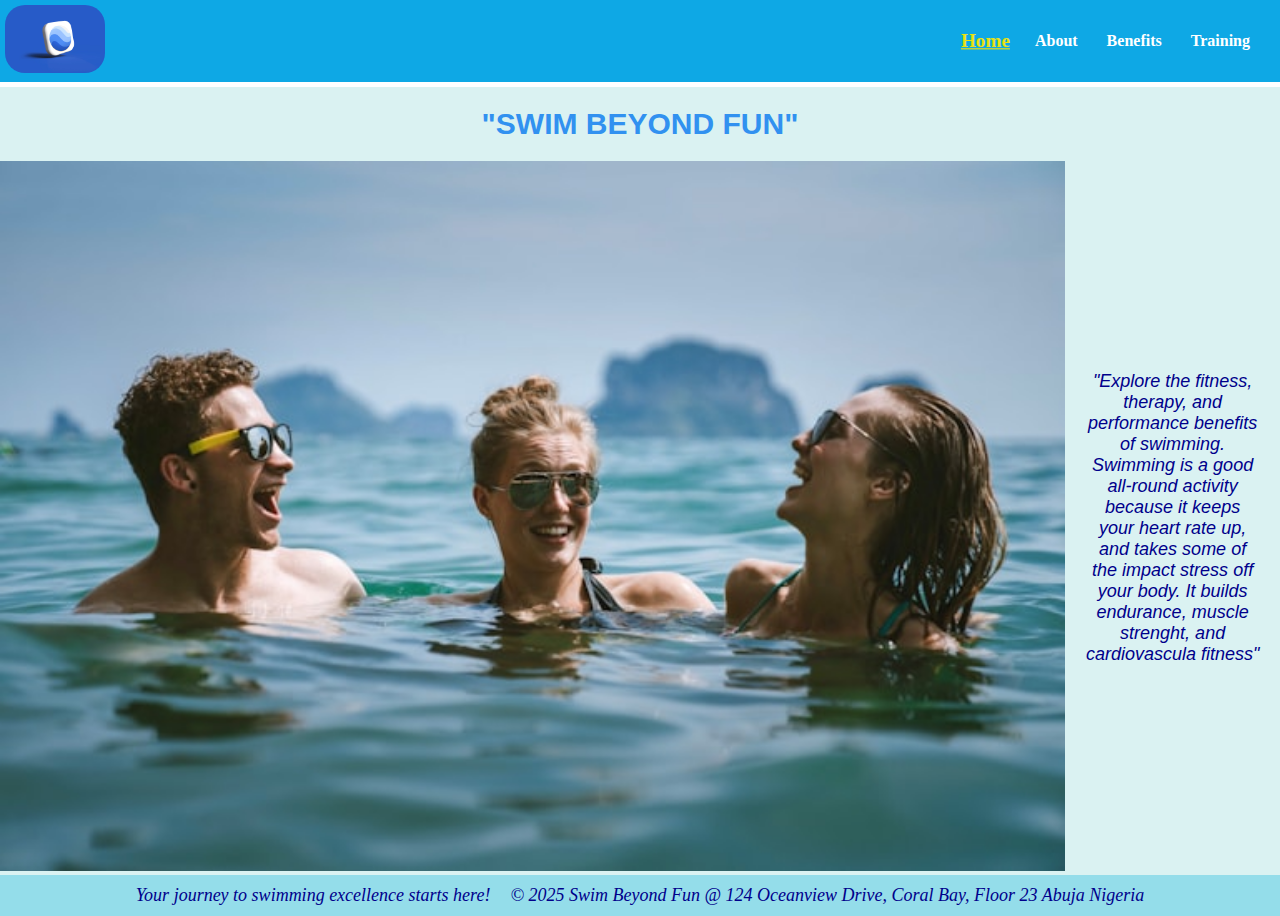
<file: index.html>
<!DOCTYPE html> 
<html lang="en"> 
    <head>
        <meta charset="UTF-8" />
        <meta name="viewport" content="width=device-width, initial-scale=1.0">
        <title>SWIM BEYOND FUN</title>
        <link rel="stylesheet" href="styles/styles.css">
        <style>

        </style>
    </head>
      <body> 
        <header>
         <nav>
                <div class="logo">
                    <img src="styles/Logo.jpg" alt="Swim beyond fun logo">
                </div>
        
                <div class="nav-links">
                    <a href="index.html" class="active">Home</a>
                    <a href="about-us.html">About</a>
                    <a href="benefits.html">Benefits</a>
                    <a href="trainings.html">Training</a>
                </div>
            </nav>
            <h1 class="heading">"SWIM BEYOND FUN"</h1>
        </header>   
    <main>
        
            <div class="content-row">
            <img src="styles/Swim-Beyond-Fun.jpg" alt="Swimmer in action" class="main-image">
            </div>
                 
            <div class="info-box">
                <p>"Explore the fitness, therapy, and performance benefits of swimming. Swimming is a good all-round
                    activity because it keeps your heart rate up, and takes some of the impact stress off your 
                    body. It builds endurance, muscle strenght, and cardiovascula fitness"</p>
            </div>    
            
    </main> 
    <footer>
        <div class="cta"> <p>Your journey to swimming excellence starts here!</p></div>
        <div class="footer">
        <p>&copy; 2025 Swim Beyond Fun @ 124 Oceanview Drive, Coral Bay, Floor 23 Abuja Nigeria</p>
        
    </div>
    </footer>       
 </body> 
 </html>
</file>
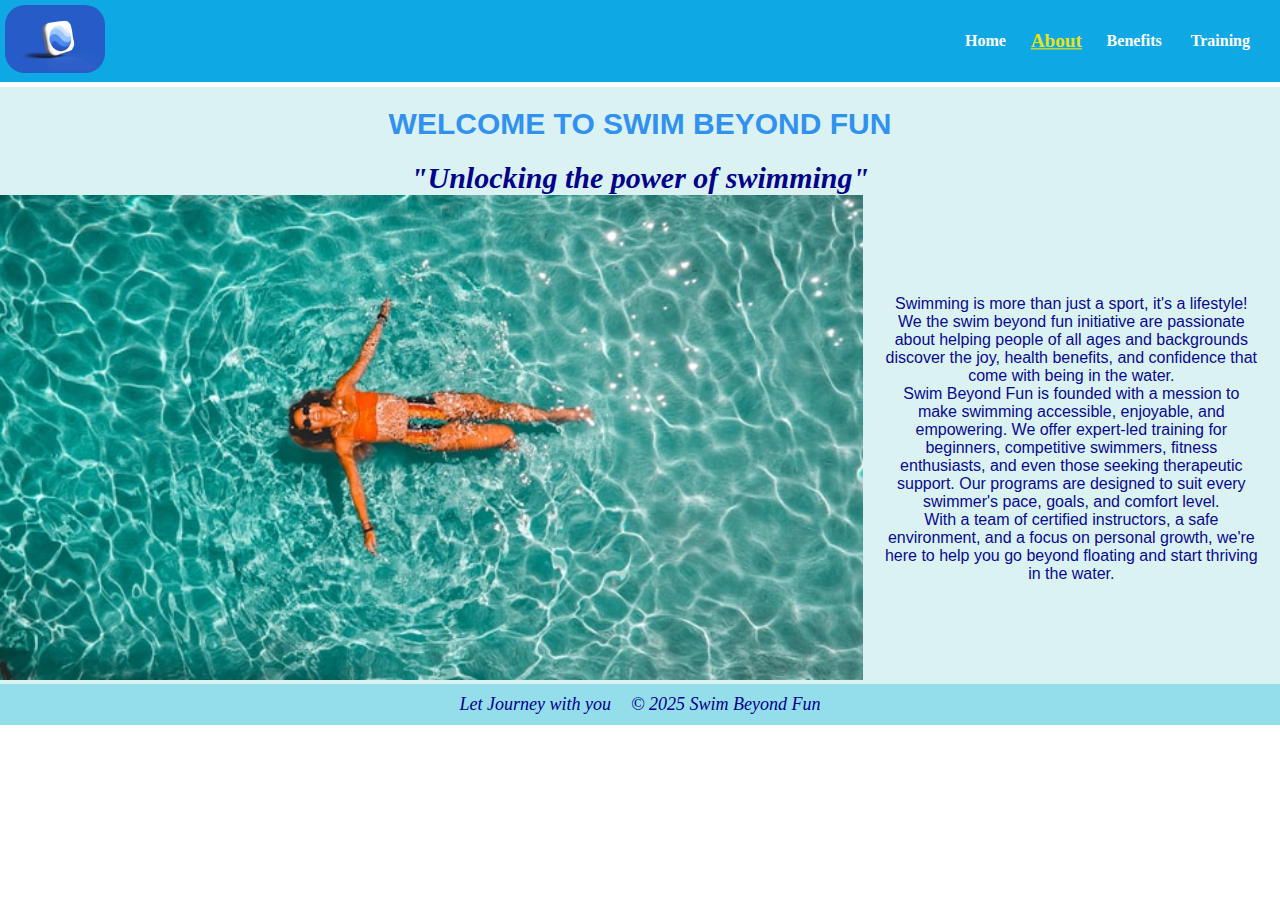
<file: about-us.html>
<!DOCTYPE html>
<html lang="en">
<head> 
    <meta charset="UTF-8">
    <meta name="viewport" content="width=device-width, initial-scale=1.0">
    <title>About Us "Swim Beyond Fun"</title>
    <link rel="stylesheet" href="styles/styles.css">
</head>
<body>
    <header>
            <nav>
                <div class="logo">
                   <img src="styles/Logo.jpg" alt="Swim beyond fun logo">
                </div>
       
                <div class="nav-links">
                   <a href="index.html">Home</a>
                   <a href="about-us.html" class="active">About</a>
                   <a href="benefits.html">Benefits</a>
                   <a href="trainings.html">Training</a>
               </div>
           </nav>
        <div class="container">
            <h1 class="heading">WELCOME TO SWIM BEYOND FUN</h1> 
            <h2 class="sub-heading">"Unlocking the power of swimming"</h2>
    </div>
           
</header> 
        <main>
            <div class="content-row">  
                <img src="styles/safe-swim.jpg" alt="safe swim" class="main-image"> 
            </div>

            <div class="about-us">
                 <p>Swimming is more than just a sport, it's a lifestyle! We the swim beyond fun initiative are passionate about helping people of all ages
                     and backgrounds discover the joy, health benefits, and confidence that come with being in the water.</p>
                 <p>Swim Beyond Fun is founded with a mession to make swimming accessible, enjoyable, and empowering. We offer expert-led training for beginners, competitive swimmers, fitness enthusiasts, 
                    and even those seeking therapeutic support. Our programs are designed to suit every swimmer's pace, goals, and comfort level.</p>
                <p> With a team of certified instructors, a safe environment, and a focus on personal growth, we're here to help you go beyond floating and start thriving in the water.
            </p> 
    </div>    
    </main>
    <footer> 
        <div class="cta"> <p>Let Journey with you</p></div>
        <div class="footer">
        <p>&copy; 2025 Swim Beyond Fun</p>
    </div>
 </footer>
</body>
</html>
</file>
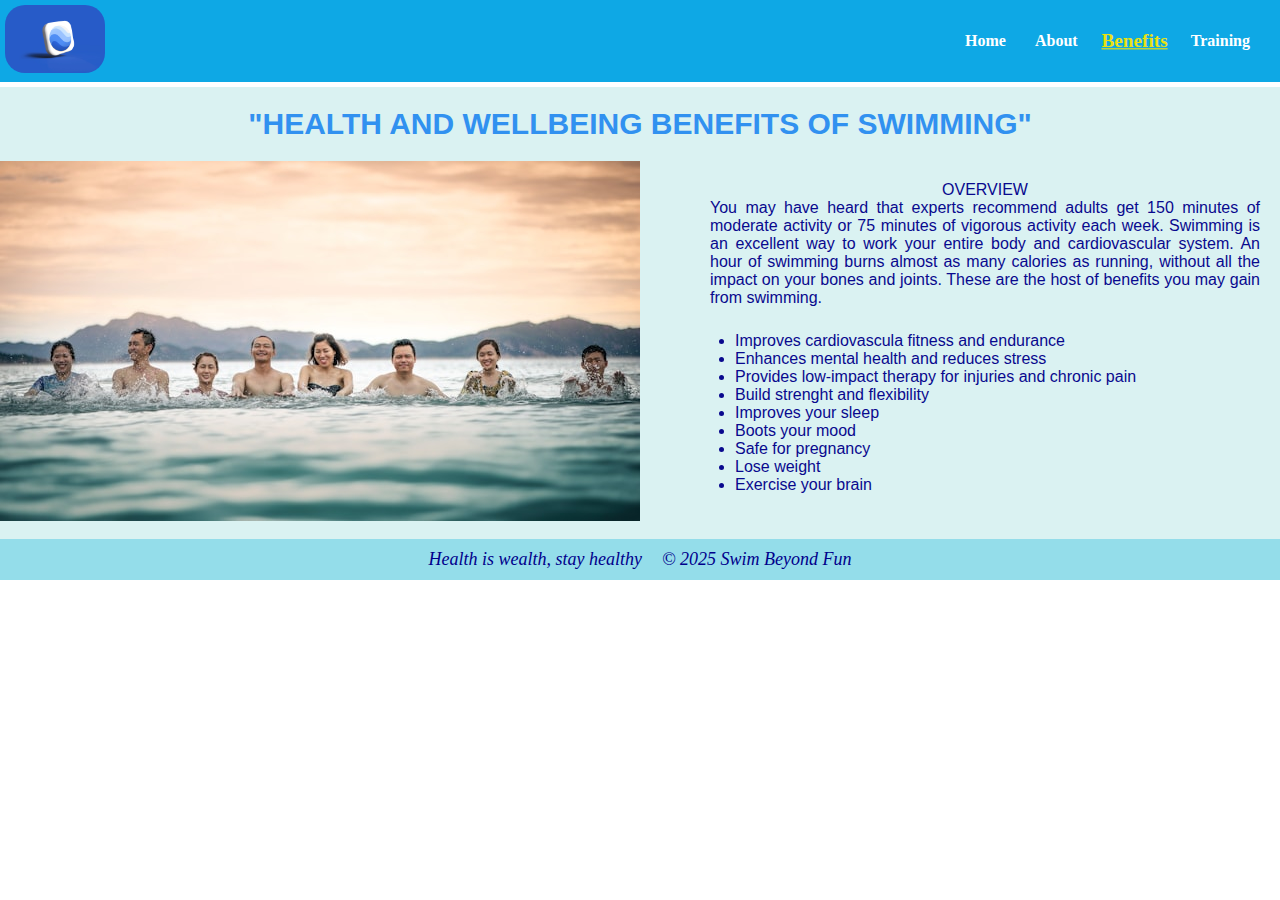
<file: benefits.html>
<!DOCTYPE html>
<html lang="en">
<head>
    <meta charset="UTF-8">
    <meta name="viewport" content="width=device-width, initial-scale=1.0">
    <title>Benefits of Swimming - Swim Beyond Fun</title>
    <link rel="stylesheet" href="styles/styles.css">
    <style>
        
    </style>
</head>
<body>
    <header>
        <nav>
               <div class="logo">
                   <img src="styles/Logo.jpg" alt="Swim beyond fun logo">
               </div>
       
               <div class="nav-links">
                   <a href="index.html">Home</a>
                   <a href="about-us.html">About</a>
                   <a href="benefits.html" class="active">Benefits</a>
                   <a href="trainings.html">Training</a>
               </div>
           </nav>
           <h1 class="heading">"HEALTH AND WELLBEING BENEFITS OF SWIMMING"</h1>
       </header> 
    <main>
        <div class="content-row">
              <img src="styles/healthy-swim.jpg" alt="Swim for health">
          </div>

           <div class="overview">
            <p>OVERVIEW</p>
            <p>You may have heard that experts recommend adults get 150 minutes of moderate activity or 75
                minutes of vigorous activity each week. Swimming is an excellent way to work your entire body
                and cardiovascular system. An hour of swimming burns almost as many calories as running, without
                all the impact on your bones and joints. These are the host of benefits you may gain from swimming.</p>
          
           <div class="benefits">
           <ul>
               <li>Improves cardiovascula fitness and endurance</li>
               <li>Enhances mental health and reduces stress</li>
               <li>Provides low-impact therapy for injuries and chronic pain</li>
               <li>Build strenght and flexibility</li>
               <li>Improves your sleep</li>
               <li>Boots your mood</li>
               <li>Safe for pregnancy</li>
               <li>Lose weight</li>
               <li>Exercise your brain</li>
            </ul>
        </div>

    </main>

<footer>
        <div class="cta"> <p> Health is wealth, stay healthy</p></div>
        <div class="footer">
            <p>&copy; 2025 Swim Beyond Fun</p>
        </div>
</footer>
</body>
</html>
</file>
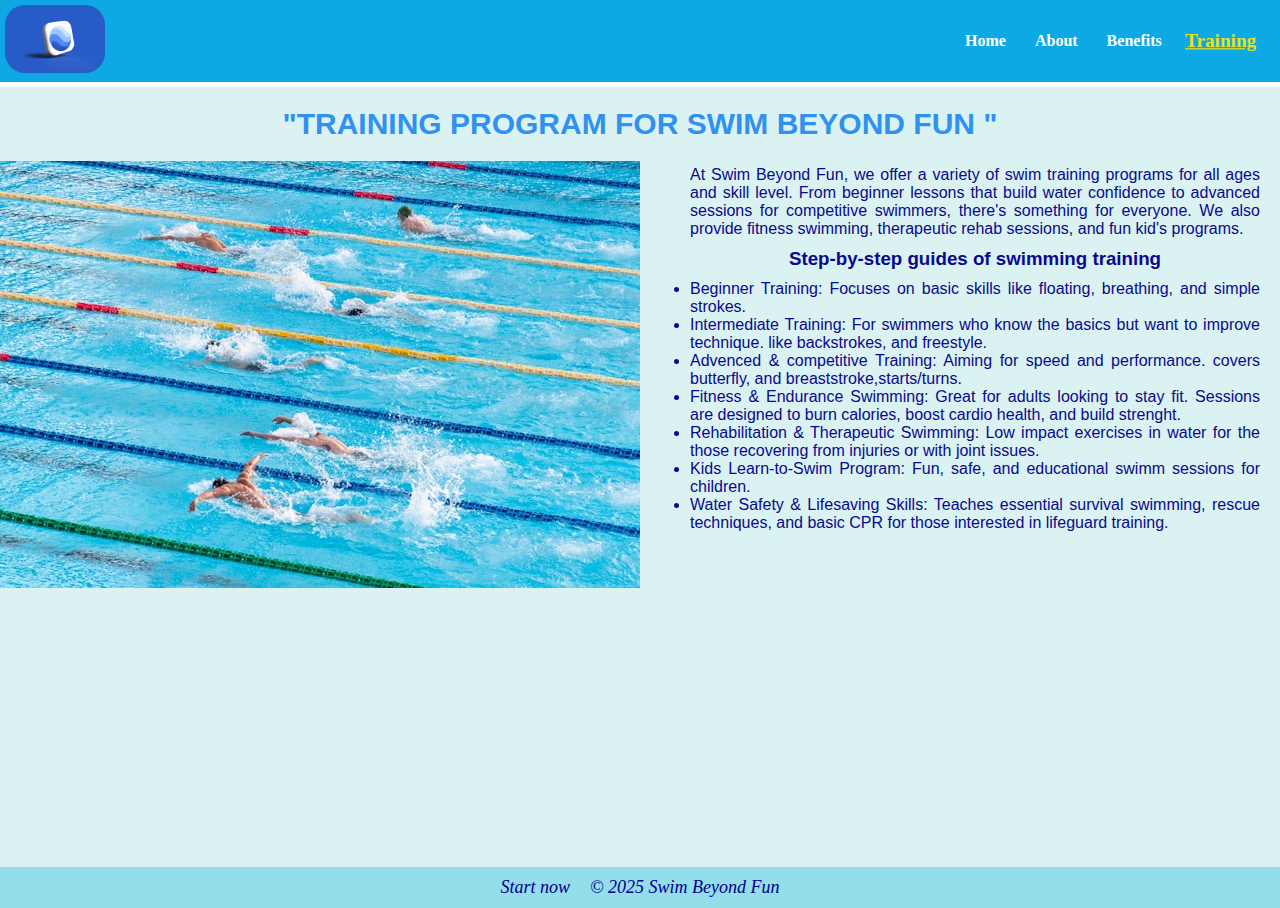
<file: trainings.html>
<!DOCTYPE html>
<html lang="en">
<head>
    <meta charset="UTF-8">
    <meta name="viewport" content="width=device-width, initial-scale=1.0">
    <title>Swimming training</title> 
    <link rel="stylesheet" href="styles/styles.css"> 
    <style>
        
    </style>
</head>
<body>
    <header>
        <nav>
               <div class="logo">
                   <img src="styles/Logo.jpg" alt="Swim beyond fun logo ">
               </div>
       
               <div class="nav-links">
                   <a href="index.html">Home</a>
                   <a href="about-us.html">About</a>
                   <a href="benefits.html">Benefits</a>
                   <a href="trainings.html" class="active">Training</a>
               </div>
           </nav>
           <h1 class="heading">"TRAINING PROGRAM FOR SWIM BEYOND FUN "</h1>
       </header> 

    <main>
        <div class="content-row">  
            <img src="styles/training-style.jpg" alt="image styles" >
         </div> 

        <div class="at-swim-beyond-fun">
           <p>At Swim Beyond Fun, we offer a variety of swim training programs for all ages and skill level.
            From beginner lessons that build water confidence to advanced sessions for competitive swimmers,
            there's something for everyone. We also provide fitness swimming, therapeutic rehab sessions,
            and fun kid's programs.</p>
       

    <div class="step-by-step">
        <h3>Step-by-step guides of swimming training</h3>
    </div>

        <div class="trainings">    
        <ul>
            <li>Beginner Training: Focuses on basic skills like floating, breathing, and simple strokes.</li>
            <li>Intermediate Training: For swimmers who know the basics but want to improve technique. like backstrokes, and freestyle.</li>
            <li>Advenced & competitive Training: Aiming for speed and performance. covers butterfly, and breaststroke,starts/turns.</li>
            <li>Fitness & Endurance Swimming: Great for adults looking to stay fit. Sessions are designed to burn calories, boost cardio health, and build strenght.</li>
            <li>Rehabilitation & Therapeutic Swimming: Low impact exercises in water for the those recovering from injuries or with joint issues.</li>
            <li>Kids Learn-to-Swim Program: Fun, safe, and educational swimm sessions for children.</li>
            <li>Water Safety & Lifesaving Skills: Teaches essential survival swimming, rescue techniques, and basic CPR for those interested in lifeguard training.</li>
        </ul>
    </div>
    <div class="iframe">
    <iframe width="560" height="315" src="https://www.youtube.com/embed/LijdyVaaDnY?si=6PwP86xgIuHfGSDf" title="YouTube video player" frameborder="0" allow="accelerometer; autoplay; clipboard-write; encrypted-media; gyroscope; picture-in-picture; web-share" referrerpolicy="strict-origin-when-cross-origin" allowfullscreen></iframe>
    </div>   

    </main>
    <footer>
        <div class="cta"> <p>Start now</p></div>
        <div class="footer">
        <p>&copy; 2025 Swim Beyond Fun</p>
    </div>
    </footer>
</body>
</html>
</file>
<file: styles/styles.css>
* {
    margin: 0;
    padding: 0;
    box-sizing: border-box;
}

nav {
    display: flex;
    background-color: rgb(14, 168, 229);
    justify-content: space-between;
    align-items: center;
    padding: 5px;
}

.logo img {
    width: 100px;
    height: auto; 
    border-radius: 20px;  
}

.nav-links a {
    display: inline-block;
    text-decoration: none;
    margin-right: 25px;
    color: white;
    font-weight: bold;
    transition: transform 0.2s ease-in, text-decoration 0.3s;
}

.nav-links .active {
    color: rgb(233, 226, 18);
    text-decoration: underline;
    transform: scale(1.2);
    
}

.nav-links a:hover {
    text-decoration: underline;
    transform: scale(1.2);
}

main {
    display: flex;
    flex-direction: row;
    justify-content: center;
    background-color:rgb(218, 242, 242);
}

.container {
  display: flex; 
  flex-direction: column;
  align-items: center; 
}

.heading {
    font-size: 30px;
    font-family: 'Franklin Gothic Medium', 'Arial Narrow', Arial, sans-serif;
    text-align: center;
    font-weight: bold;
    color:rgb(49, 145, 240);
    padding: 20px;
    background-color:rgb(218, 242, 242);
    width: 100%;
    margin-top: 5px;

}

.sub-heading {
    font-size:30px;
    font-family: cursive;
    text-align: center;
    width: 100%;
    color: darkblue;
    background-color: rgb(218, 242, 242);
    font-style: italic;
   
}

.content-row {
    width: 100%;
}

.main-image {
    width: 100%;
    height: auto;
    padding-left: 0px;
   
}

.info-box {
    display: flex;
    flex-direction: column;
    justify-content: center;
    padding: 20px;
    width: 250px;
    text-align: center;
    font-family: sans-serif;
    color:darkblue;
    font-size: large;
    font-style: italic; 
}

 footer {
    display: flex;
    flex-direction: row;
    background-color:rgb(148, 221, 234);
    justify-content: center;
   
}

.cta {
   height: fit-content;
   color: darkblue;
   margin: 10px;
   font-size: large;
   font-style: italic;
   

   
  }

.footer {
    display: flex;
    height: fit-content;
    color: darkblue;
    font-size: large;
    font-style: italic;
    margin: 10px;
    
}


.about-us{
    display: flex;
    flex-direction: column;
    justify-content: center;
    padding: 20px;
    width: 600px;
    text-align: center;
    font-family: Arial, Helvetica, sans-serif;
    color: rgb(9, 9, 142);
    font-size: medium;
    max-width: 100%;
}

.overview{
    display: flex;
    flex-direction: column;
    padding: 20px;
    width: 100%;
    text-align: justify;
    font-family: Arial, Helvetica, sans-serif;
    color: rgb(9, 9, 142);
    font-size: medium;
    align-items: center;
    margin-left: 50px;
}

.benefits {
    display: flex;
    flex-direction: column;
    justify-content: center;
    padding: 25px;
    width: 100%;
    text-align: justify;
    font-family: Arial, Helvetica, sans-serif;
    color: rgb(9, 9, 142);
    font-size: medium;
   
   
}

.at-swim-beyond-fun {
    display: flex;
    flex-direction: column;
    justify-items: start;
    color:rgb(9, 9, 142) ;
    text-align: justify;
    font-size: medium;
    font-family: Arial, Helvetica, sans-serif; 
    padding-right: 20px;
    margin-left: 50px;
    margin-top: 5px;  
    
}
 
.step-by-step{
    display: flex;
    flex-direction: column;
    padding: 10px;
    width: 100%;
    text-align: justify;
    font-family: Arial, Helvetica, sans-serif;
    color: rgb(9, 9, 142);
    font-size: medium;
    align-items: center;
   
}

.iframe{
    display: flex;
    width: 100%;
    padding-top: 20px;
    
}

@media (max-width: 768px) {
    body {
        display: flex;
        flex-direction: column;
    }

    main {
        display: flex;
        flex-direction: column;
        align-items: center;
    }

    nav {
        display: flex;
        flex-direction: column;
        align-items: center;
        gap: 20px;
    }

    .content-row img {
        width: 100%;
        height: 100%;
    }

    div .overview {
        width: 100%
    }
}
</file>
